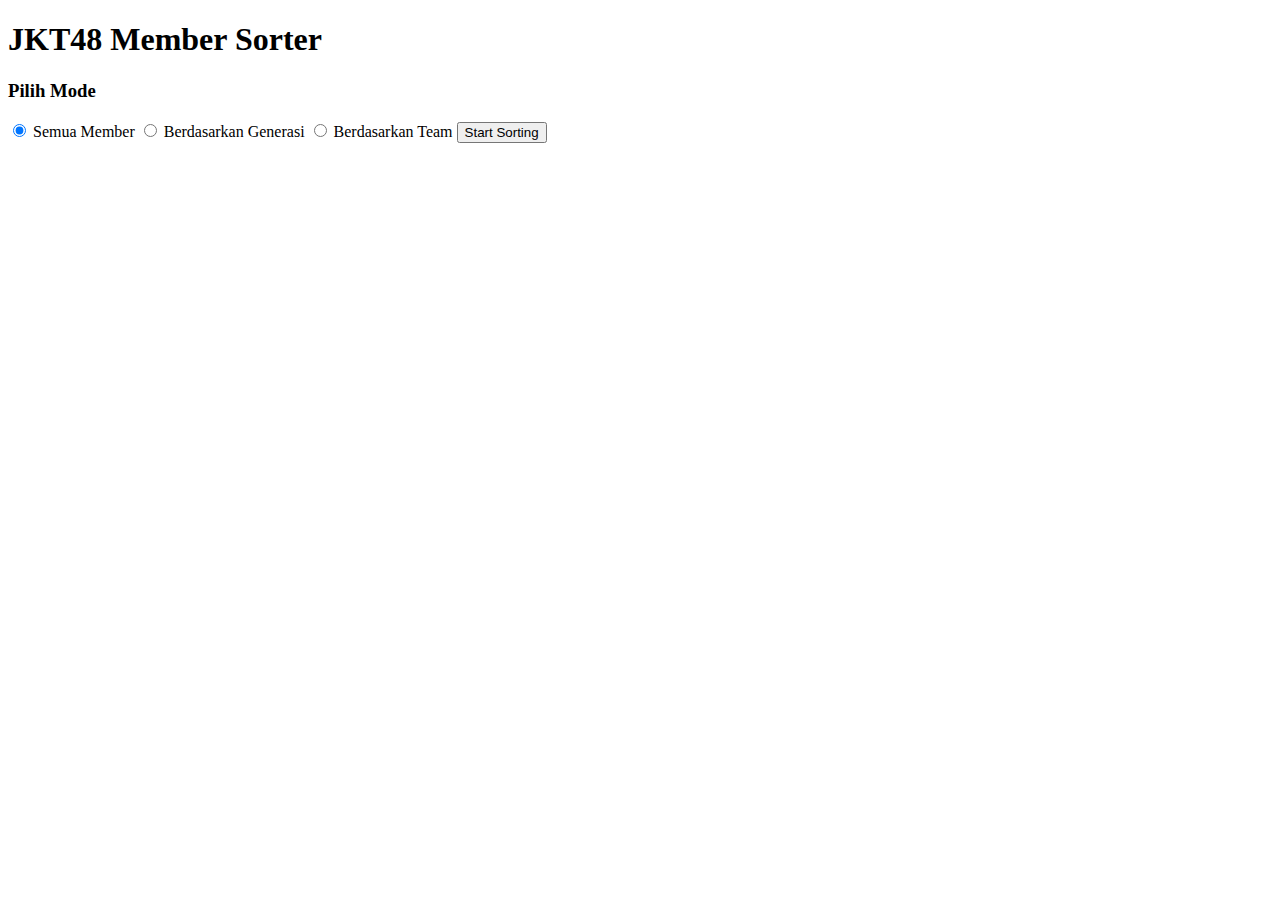
<file: sorter.html>
<!DOCTYPE html>
<html lang="id">
<head>
  <meta charset="UTF-8">
  <title>JKT48 Member Sorter</title>
  <meta name="viewport" content="width=device-width, initial-scale=1.0">
  <link rel="stylesheet" href="sorter.css">
</head>
<body>

<h1>JKT48 Member Sorter</h1>

<!-- ================= SELECT SCREEN ================= -->
<div id="selectScreen">
  <h3>Pilih Mode</h3>

  <label><input type="radio" name="mode" value="all" checked> Semua Member</label>
  <label><input type="radio" name="mode" value="gen"> Berdasarkan Generasi</label>
  <label><input type="radio" name="mode" value="team"> Berdasarkan Team</label>

  <div id="genSelect" style="display:none"></div>
  <div id="teamSelect" style="display:none"></div>

  <button onclick="startFromSelection()">Start Sorting</button>
</div>

<!-- ================= SORTER SCREEN ================= -->
<div id="sorterScreen" style="display:none">

  <div class="progress-wrapper">
    <div class="progress-bar">
      <div id="progressFill"></div>
    </div>
    <div id="progressText"></div>
  </div>

  <div class="battle">
    <div class="cards">
      <div class="card" onclick="choose('left')">
        <img id="leftImg">
        <p id="leftName"></p>
      </div>

      <div class="card" onclick="choose('right')">
        <img id="rightImg">
        <p id="rightName"></p>
      </div>
    </div>

    <div class="battle-controls">
      <button class="undo-btn" onclick="undo()">UNDO</button>
      <button class="tie-btn" onclick="choose('tie')">TIE</button>
    </div>
  </div>
</div>

<script src="sorter.js"></script>
</body>
</html>
</file>
<file: sorter.css>

</file>
